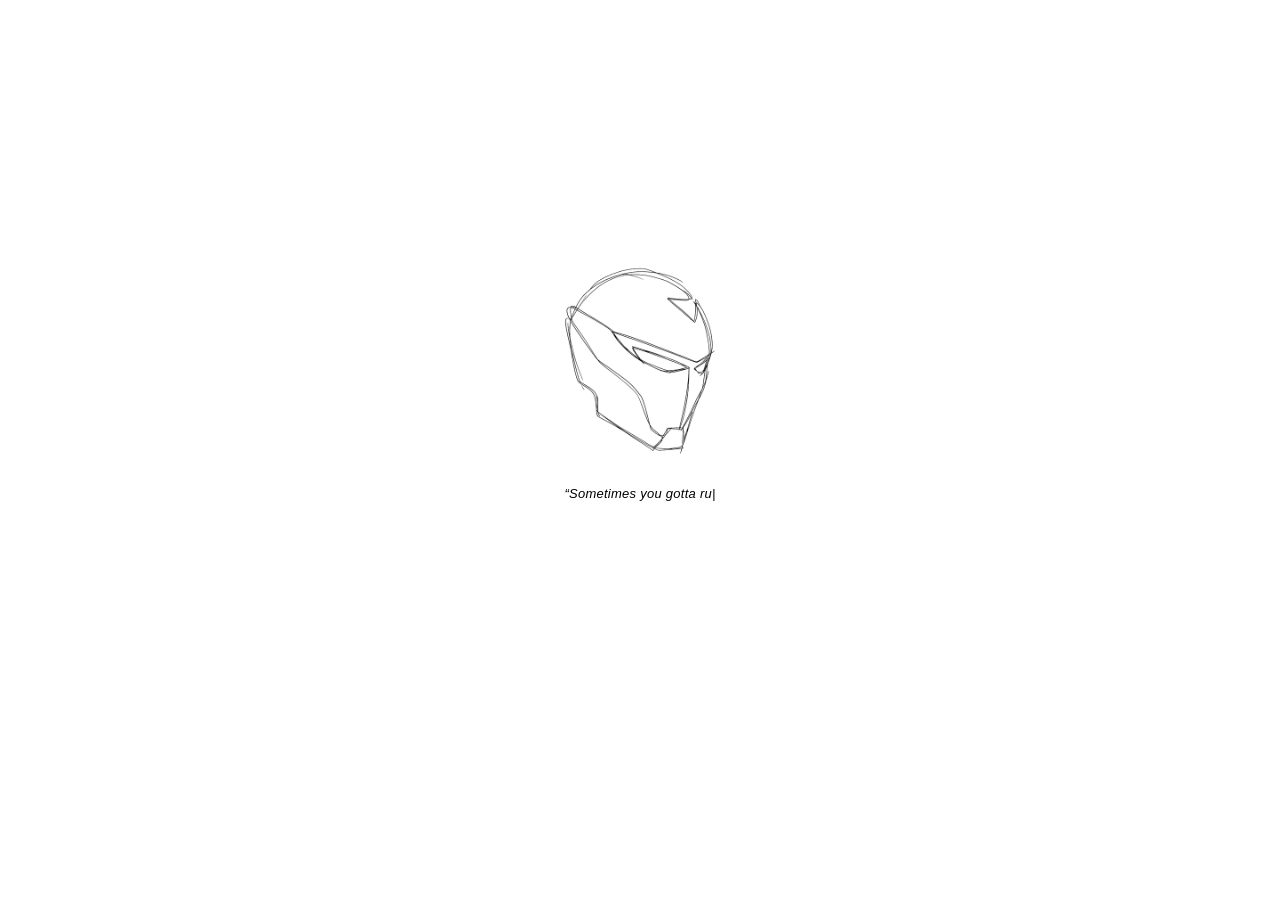
<file: index.html>
<!doctype html>
<html lang="pt-BR">
<head>
<meta charset="utf-8">
<meta name="viewport" content="width=device-width, initial-scale=1">
<title>Mateus Ribeiro</title>
<meta name="description" content="Mateus Ribeiro — Brazil">
<link rel="canonical" href="https://mateusribeiro.dev.br/">
<meta name="theme-color" content="#ffffff">
<meta property="og:title" content="Mateus Ribeiro">
<meta property="og:description" content="Mateus Ribeiro — Brazil">
<meta property="og:type" content="website">
<meta property="og:url" content="https://mateusribeiro.dev.br/">
<meta property="og:image" content="https://mateusribeiro.dev.br/helmet.png">
<meta name="twitter:card" content="summary">
<link rel="icon" type="image/png" href="favicon.png" sizes="64x64">
<link rel="stylesheet" href="style.css">
<script>
document.documentElement.classList.add('js');
try{
  if(matchMedia('(prefers-reduced-motion: reduce)').matches||sessionStorage.getItem('intro'))
    document.documentElement.classList.add('skip');
}catch(e){}
</script>
</head>
<body>
<div id="intro" aria-hidden="true" inert>
<img src="helmet.png" alt="" width="360" height="440">
<p class="quote" lang="en"><span id="typed"></span><span class="cur" aria-hidden="true">|</span></p>
<p class="attr" id="attr">— Tony Stark</p>
</div>
<main>
<h1>Mateus Ribeiro</h1>
<div class="bottom">
<p class="city">B. 2001 · Brazil</p>
<nav>
<a href="mailto:contato@mateusribeiro.dev.br">Email</a>
<a href="https://www.linkedin.com/in/mateus-ribeiro-in/" target="_blank" rel="noopener">LinkedIn<span class="sr"> (abre em nova aba)</span></a>
<a href="https://steamcommunity.com/id/maatx7/" target="_blank" rel="noopener">Steam<span class="sr"> (abre em nova aba)</span></a>
</nav>
</div>
</main>
<script>
(function(){
var root=document.documentElement,i=document.getElementById('intro'),b=document.body,main=document.querySelector('main');
var rm=matchMedia('(prefers-reduced-motion: reduce)').matches;
var seen=false;try{seen=sessionStorage.getItem('intro')}catch(e){}
var done=false;
function reveal(){main.inert=false;main.removeAttribute('aria-hidden')}
function end(instant){
  if(done)return;
  done=true;
  b.classList.add('ready');
  if(instant)b.classList.add('instant');
  if(instant)reveal();
  if(i){
    var node=i;i=null;
    if(instant)node.remove();
    else{node.classList.add('out');setTimeout(function(){node.remove();reveal()},500)}
  }else if(!instant)reveal();
  try{sessionStorage.setItem('intro',1)}catch(e){}
}
if(rm||seen||root.classList.contains('skip')){end(true);return}
main.inert=true;
main.setAttribute('aria-hidden','true');
var t='“Sometimes you gotta run before you can walk.”',n=0,el=document.getElementById('typed');
setTimeout(function k(){if(!i||done)return;el.textContent=t.slice(0,++n);if(n<t.length)setTimeout(k,34);else{document.querySelector('.cur').style.display='none';document.getElementById('attr').classList.add('on');setTimeout(function(){end(false)},1800)}},400);
['click','keydown'].forEach(function(e){addEventListener(e,function(){end(false)},{once:true})});
['wheel','touchstart'].forEach(function(e){addEventListener(e,function(){end(false)},{once:true,passive:true})});
})();
</script>
</body>
</html>
</file>
<file: style.css>
*{margin:0;padding:0;box-sizing:border-box}
html{color-scheme:light}
html,body{margin:0;min-height:100%;background:#fff;color:#000}
body{margin:0;font:13px/1.7 "Helvetica Neue",Helvetica,Arial,sans-serif;letter-spacing:.05em;text-transform:uppercase;min-height:100vh;min-height:100svh;min-height:100dvh;padding:0 24px}
main{text-align:center;max-width:320px;margin:0 auto;height:100vh;height:100svh;height:100dvh;display:flex;flex-direction:column;justify-content:center;align-items:center;padding-bottom:12vh;padding-bottom:12svh;padding-bottom:12dvh}
.bottom{padding-bottom:0}
#intro img{display:block;width:160px;height:auto;margin:0 auto 24px;animation:fi .6s both}
.quote{text-transform:none;font-style:italic;letter-spacing:.02em}
h1{font-size:15px;font-weight:bold}
.city,.attr{color:#767676}
.attr{margin-top:2px}
nav,.back{margin-top:28px}
nav{display:flex;flex-wrap:wrap;justify-content:center;gap:12px 20px}
a{color:#000;text-decoration:underline;text-underline-offset:3px}
a:hover{text-decoration:none}
a:focus-visible{outline:1px solid #000;outline-offset:3px}
.sr{position:absolute;width:1px;height:1px;padding:0;margin:-1px;overflow:hidden;clip:rect(0,0,0,0);white-space:nowrap;border:0}
#intro{display:none}
html.js #intro{position:fixed;inset:0;background:#fff;display:flex;flex-direction:column;align-items:center;justify-content:center;padding:0 24px 12vh;padding-bottom:12svh;padding-bottom:12dvh;z-index:9;transition:opacity .5s}
html.js #intro.out{opacity:0;pointer-events:none}
#intro .quote{min-height:1.7em}
.cur{animation:bl 1s steps(1) infinite}
html.js main{opacity:0;visibility:hidden;transition:opacity .6s}
html.js body.ready main{opacity:1;visibility:visible}
html.js body.instant main{transition:none}
html.skip #intro{display:none}
html.skip main{opacity:1;visibility:visible;transition:none}
#intro .attr{opacity:0;transition:opacity .5s}
#intro .attr.on{opacity:1}
@keyframes fi{from{opacity:0}}
@keyframes bl{50%{opacity:0}}
@media (prefers-reduced-motion:reduce){
html.js #intro{display:none}
html.js main{opacity:1;visibility:visible;transition:none}
#intro img,.cur{animation:none}
}
@media (max-width:480px){
body{font-size:14px}
h1{font-size:16px}
}
</file>
